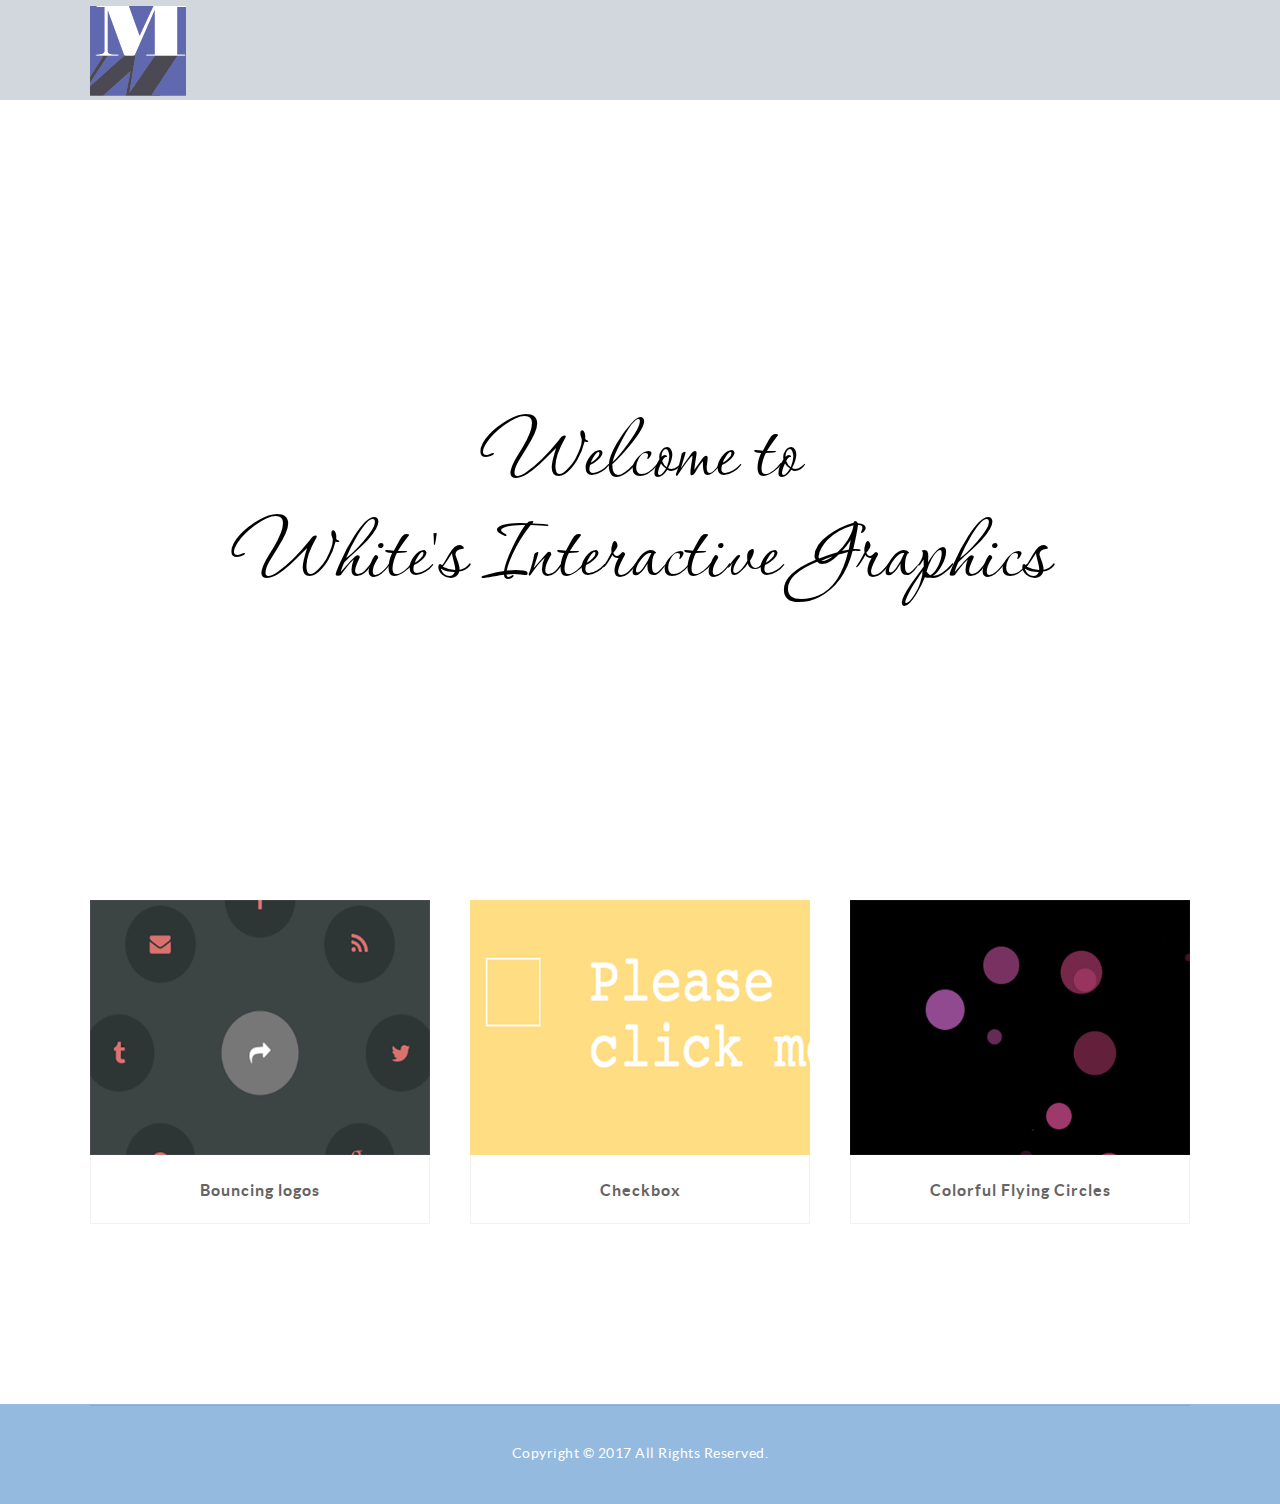
<file: igme230-project4/index.html>
<!DOCTYPE html>
<html lang="en">
<head>
	<title>Project 4 - Interactive Graphics</title>
	<meta charset="utf-8">
	<meta name="viewport" content="width=device-width, initial-scale=1.0, minimum-scale=1.0" />
	
	<link rel="stylesheet" type="text/css" href="css/reset.css">
	<link rel="stylesheet" type="text/css" href="css/responsive.css">
</head>
<body>

	<section class="hero">
		<header>
			<div class="wrapper">
				<a href="#"><img src="images/logo.png" class="logo" alt="" /></a>
		
			</div>
		</header><!--  end header section  -->

			<section class="caption">
				<h2 class="caption"><br>Welcome to<br /> White's Interactive Graphics</h2>
			</section>
	</section><!--  end hero section  -->

	<section class="listings">
		<div class="wrapper">
			<ul class="properties_list">
				<li>
					<a href="logos.html">
						<img src="images/thumbnail.png" alt="" title="" class="property_img"/>
					</a>
					<div class="property_details">
						<h1>
							<a href="#">Bouncing logos</a>
						</h1>
					</div>
				</li>
				<li>
					<a href="checkboxes.html">
						<img src="images/thumbnail2.png" alt="" title="" class="property_img"/>
					</a>
					<div class="property_details">
						<h1>
							<a href="">Checkbox</a>
						</h1>
					</div>
				</li>
				<li>
					<a href="circles.html">
						<img src="images/thumbnail3.png" alt="" title="" class="property_img"/>
					</a>
					<div class="property_details">
						<h1>
							<a href="#">Colorful Flying Circles</a>
						</h1>
					</div>
				</li>
				<li>
			</ul>
		</div>
	</section>	<!--  end listing section  -->

	<footer>
		<div class="copyrights wrapper">
			Copyright © 2017  All Rights Reserved.
		</div>
	</footer><!--  end footer  -->
	
</body>
</html>
</file>
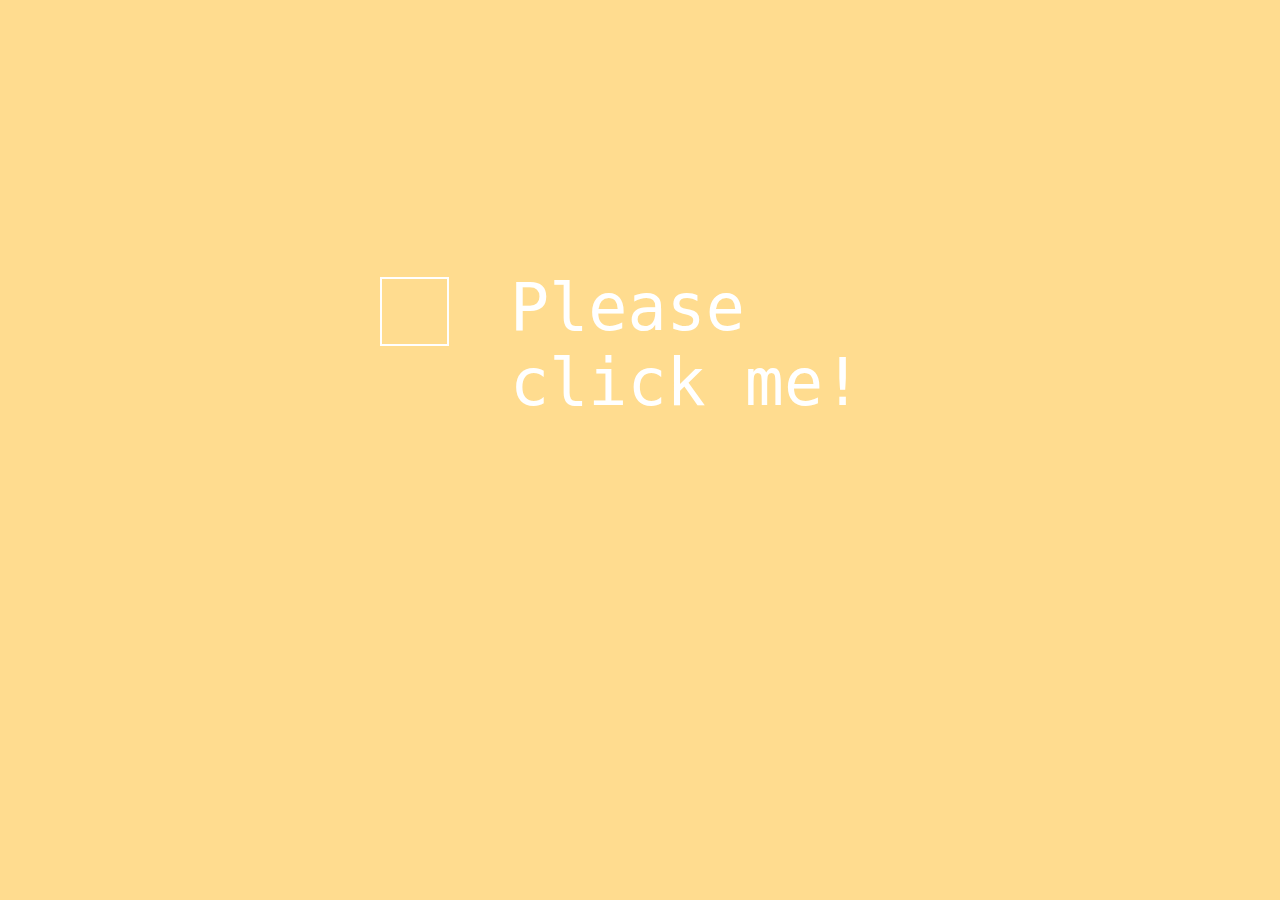
<file: igme230-project4/checkboxes.html>
<!DOCTYPE html>

<html lang="en">
<head>
  <meta charset="utf-8">
  <title>Click me!</title>
</head>
    <link rel="stylesheet" type="text/css" href="css/svgcheckbx.css" />
<body><div>
  <input type="checkbox" id="option"/>
  <label for="option">Please click me!
  <svg viewBox="0 0 60 40" xmlns="http://www.w3.org/2000/svg"><path d="M21,2 C13.4580219,4.16027394 1.62349378,18.3117469 3,19 C9.03653312,22.0182666 25.2482171,10.3758914 30,8 C32.9363621,6.53181896 41.321398,1.67860195 39,4 C36.1186011,6.8813989 3.11316157,27.1131616 5,29 C10.3223659,34.3223659 30.6434647,19.7426141 35,18 C41.2281047,15.5087581 46.3445303,13.6554697 46,14 C42.8258073,17.1741927 36.9154967,19.650702 33,22 C30.3136243,23.6118254 17,31.162498 17,34 C17,40.4724865 54,12.4064021 54,17 C54,23.7416728 34,27.2286213 34,37" id="Path-1" stroke-width="4" fill="none" stroke="orange" stroke-dasharray="270" stroke-dashoffset="270"></path></svg>
  </label>
</div>
</body>
</html>
</file>
<file: igme230-project4/css/responsive.css>
/*  Fonts  */
@font-face {
    font-family: 'lato-bold';
    src: url('../fonts/lato-bold.eot');
    src: url('../fonts/lato-bold.eot?#iefix') format('embedded-opentype'),
         url('../fonts/lato-bold.woff') format('woff'),
         url('../fonts/lato-bold.ttf') format('truetype'),
         url('../fonts/lato-bold.svg#LatoBold') format('svg');
    font-weight: normal;
    font-style: normal;
}

@font-face {
    font-family: 'lato-regular';
    src: url('../fonts/lato-regular.eot');
    src: url('../fonts/lato-regular.eot?#iefix') format('embedded-opentype'),
         url('../fonts/lato-regular.woff') format('woff'),
         url('../fonts/lato-regular.ttf') format('truetype'),
         url('../fonts/lato-regular.svg#LatRegular') format('svg');
    font-weight: normal;
    font-style: normal;
}

@font-face {
    font-family: 'p22_corinthia';
    src: url('../fonts/p22_corinthia.eot');
    src: url('../fonts/p22_corinthia.eot?#iefix') format('embedded-opentype'),
         url('../fonts/p22_corinthia.woff') format('woff'),
         url('../fonts/p22_corinthia.ttf') format('truetype'),
         url('../fonts/p22_corinthia.svg#P22Corinthia') format('svg');
    font-weight: normal;
    font-style: normal;
}











/*  General CSS  */
body{
    background: #fff;
}

.wrapper{
    max-width: 1100px;
    margin: 0 auto;
    position: relative;
}

h1, h2, h3, h4, h5 ,h6{
    color: #626262;
    font-family: "lato-regular", Helvetica, Arial, sans-serif;
    letter-spacing: 1px;
}

h1              { font-size: 2em; margin: .67em 0 }
h2              { font-size: 1.5em; margin: .75em 0 }
h3              { font-size: 1.17em; margin: .83em 0 }
h5              { font-size: .83em; margin: 1.5em 0 }
h6              { font-size: .75em; margin: 1.67em 0 }
h1, h2, h3, h4,
h5, h6          { font-weight: bolder }

/*  Header Section  */

header{
    width: 100%;
    height: 100px;
    background: rgba(28, 54, 85, .2);
}

header .logo{
    margin-top: 6px;
    float: left;
}


header nav{
    float: right;
    opacity: 1;
}

/*  Hero Section  */

.hero{
    width: 100%;
    height: 900px;
    position: relative;
    background-size: cover;
    -webkit-background-size: cover;
    -moz-background-size: cover;
    -o-background-size: cover;
}

.hero .caption{
    width: 100%;
    position: absolute;
    text-align: center;
    top: 50%;
    margin-top: -105px;
    z-index: 10;
}

.hero .caption h2{
    color: #000000;
    font-family: "p22_corinthia", Helvetica, Arial, sans-serif;
    font-size: 100px;
    font-weight: lighter;
    margin: 0;
    position: relative;
    display: block;
}

.hero .caption h3{
    color: #fff;
    font-family: "lato-regular", Helvetica, Arial, sans-serif;
    font-size: 14px;
    margin: -15px 0 0 25px;
    left: 1px;
}

/*  listings section  */
.listings{
    padding: 100px 0;
}

.listings ul.properties_list{
    list-style: none;
    overflow: hidden;
}

.listings ul.properties_list li{
    display: block;
    width: 30.90909090909091%;
    height: auto;
    position: relative;
    float: left;
    margin: 0 3.636363636363636% 3.636363636363636% 0;
}

.listings ul.properties_list li img.property_img{
    width: 100%;
    height: auto!important;
    vertical-align: top;
}

.listings ul.properties_list li:nth-child(3n+0){
    margin-right: 0;
}

.listings ul li .property_details{
    width: 87.64705882352941%;
    padding: 2.941176470588235% 5.882352941176471% 4.117647058823529% 5.882352941176471%;
    border-bottom: 1px solid #f2f1f1;
    border-left: 1px solid #f2f1f1;
    border-right: 1px solid #f2f1f1;

    transition: all .2s linear;
    -webkit-transition: all .2s linear;
    -moz-transition: all .2s linear;
    -o-transition: all .2s linear;
}

.listings ul li:hover .property_details{
    border-bottom: 1px solid #95badf;
    border-left: 1px solid #95badf;
    border-right: 1px solid #95badf;
}

.listings ul li .property_details h1{
    color: #666464;
    font-family: "lato-bold", Helvetica, Arial, sans-serif;
    font-size: 16px!important;
    font-weight: bold;
    margin-bottom: 5px;
    line-height: 28px;
    text-align: center;
}

.listings ul li .property_details h1 a{
    text-decoration: none;
    color: #666464;
}

.listings ul li .property_details h2{
    color: #9d9d9d;
    font-family: "lato-regular", Helvetica, Arial, sans-serif;
    font-size: 12px;
    line-height: 26px;
    font-weight: normal;
}


/*  footer  */
footer{
    padding-top: 100px;
    background: #95badf;
}

footer .footer > ul{
    overflow: hidden;
}

footer .footer > ul > li{
    display: block;
    float: left;
    list-style: none;
    margin-right: 60px;
}

footer .footer > ul > li:last-child{
    margin-right: 0;
}


footer .footer > ul > li.links{
    width: 197px;
}

footer ul li.links > ul > li{
    display: block;
    width: 100%;
    list-style: none;
    margin-bottom: 27px;
}

footer ul li.links > ul > li:last-child{
    margin-bottom: 0;
}

footer .footer > ul > li.links li a{
    text-decoration: none;
    display: block;
    color: #fff;
    font-family: "lato-regular", Helvetica, Arial, sans-serif;
    font-size: 16px;
    letter-spacing: .5px;
    text-align: left;
}

footer .footer > ul > li.about{
    width: 327px;
}

footer ul li.about p{
    color: #fff;
    font-family: "lato-regular", Helvetica, Arial, sans-serif;
    font-size: 16px;
    letter-spacing: .5px;
    line-height: 34px;
    margin-top: -9px;
}

footer ul li.about > ul > li{
    display: inline-block;
    margin-right: 20px;
    margin-top: 30px;
}

footer ul li.about > ul > li:last-child{
    margin-right: 0;
}
footer .copyrights{
    display: block;
    text-align: center;
    padding: 40px 0;
    margin-top: -99px;
    color: #fff;
    font-family: "lato-regular", Helvetica, Arial, sans-serif;
    font-size: 14px;
    letter-spacing: .5px;
    border-top: 1px solid #82abd4;
}

footer .copyrights a.ph_link{
    font-family: "lato-bold", Helvetica, Arial, sans-serif;
    font-weight: bold;
    text-decoration: none;
}


/*  responsive css */


@media (max-width:1500px){
    .hero{
        height: 800px;
    }
}


@media (max-width: 1150px){
    .wrapper{
        padding: 0 40px;
        max-width: 1020px;
    }

    .search .advanced_search #keywords{
        width: 96.36363636363636%;
        padding: 0 1.818181818181818%;
    }

    footer .footer > ul > li{
        margin-right: 5.454545454545455%;
    }

    footer .footer > ul > li.links{
        width: 17.90909090909091%;
    }

    footer .footer > ul > li.about{
        width: 29.72727272727273%;
    }
}


@media (max-width:800px){
    .hero{
        height: 600px;
    }

    .hero .caption{
        width: 92.72727272727273%;
        padding: 0 3.636363636363636%; 
    }

    .hero .caption h3{
        margin: 0;
        left: 0;
    }

    header a.hamburger{
        display: block;
    }

    header nav{
        position: absolute;
        display: none;
        width: 92.72727272727273%;
        top: 95px;
        left: 3.636363636363636%;
        float: none;
        z-index: 20;
        overflow: hidden;
        background: #fff;
        border-top: 5px solid #bfd9f2;
    }

    header nav.active{
        display: block;
    }

    header nav .login_btn{
        float: none;
        display: inline-block;
        width: 100%;
        border: 0;
        margin: 0;
        padding: 20px 0;
        text-align: center;
        background: #f2f3f3;
    }

    header nav ul{
        display: block;
        width: 100%;
        text-align: center;
        margin-top: 0;
    }

    header nav ul li{
        display: block;
        width: 100%;
        float: none;
        margin-left: 0;
    }

    header nav ul li a{
        display: block;
        padding: 25px 0;
        border-bottom: 1px solid #f2f3f3;

        transition: background .2s linear;
        -webkit-transition: background .2s linear;
        -moz-transition: background .2s linear;
        -o-transition: background .2s linear;
    }

    header nav ul li a:active{
        background: #f2f3f3;
    }

    header nav ul li a,
    header nav .login_btn{
        color: #1c3655;
    }

    header nav .login_btn:hover{
        background: #eaebeb;
    }

    header nav ul li:last-child{
        border: 0;
    }

    .listings ul.properties_list li{
        width: 46.36363636363636%;
        margin: 0 7.272727272727273% 7.272727272727273% 0;
    }

    .listings ul.properties_list li:nth-child(3n+0){
        margin: 0 7.272727272727273% 7.272727272727273% 0;
    }

    .listings ul.properties_list li:nth-child(2n+0){
        margin-right: 0;
    }

    footer .footer > ul > li{
        width: 29.6969696969697%!important;
        margin-right: 5.454545454545455%;
        margin-bottom: 100px;
    }

    footer .footer > ul > li:nth-child(3){
        margin-right: 0;
    }

    footer .footer > ul > li.links li a{
        text-align: center;
    }

    footer .footer > ul > li.about{
        text-align: center;
        float: none;
        display: inline;
        margin-right: 100%;
        overflow: hidden;
        border-top: 1px solid #82abd4;
    }
}


@media (max-width:500px){
    .hero .caption h2{
        font-size: 85px;
    }

    .hero .caption h3{
        font-size: 16px;
    }

    .search #search{
        width: 83%;
    }

    .listings ul.properties_list li{
        width: 100%;
        margin-bottom: 60px!important;
    }

    .listings ul.properties_list li:last-child{
        margin-bottom: 0!important;
    }


    .listings ul.properties_list li:nth-child(3n+0),
    .listings ul.properties_list li:nth-child(2n+0){
        margin:0;
    }

    .listings .more_listing_btn{
        display: block;
        width: 100%; 
        padding-left: 0!important;
        padding-right: 0!important;
    }

    footer .footer > ul > li.links,
    footer .footer > ul > li.about{
        float: none;
        width: 100%!important;
        margin-right: 0;
        margin-bottom: 60px;
        padding-bottom: 60px;
    }

    footer .footer > ul > li:last-child{
        padding-bottom: 0;
    }

    footer .footer > ul > li.links{
        border-bottom: 1px solid #82abd4;
    }
}
</file>
<file: igme230-project4/css/svgcheckbx.css>
@import url(http://fonts.googleapis.com/css?family=Indie+Flower);
body {
  background-color: #FFDC8F;
}
svg { 
  width: 1em;
  height: 1em;
  position: absolute;
  left: -.5em; 
  top: .1em;
  border: 2px solid #fff;
}
label {
  display: inline-block;
  padding-left: 1.5em;
  position: relative;
  cursor: pointer;
  
}
input[type="checkbox"] {
  opacity: 0;
  width: 40px;
  height: 40px;
}
label svg path {
  transition: stroke-dashoffset .4s linear;
}
input[type="checkbox"]:checked ~ label svg path {
  stroke-dashoffset: 1;
}
input[type="checkbox"]:checked ~ label {
  color: orange;
  text-decoration: line-through;
}


div {
  font-size: 5em;
  margin: 3em auto;
  width: 7em;
  color: #fff;
  font-family: monospace;
}
</file>
